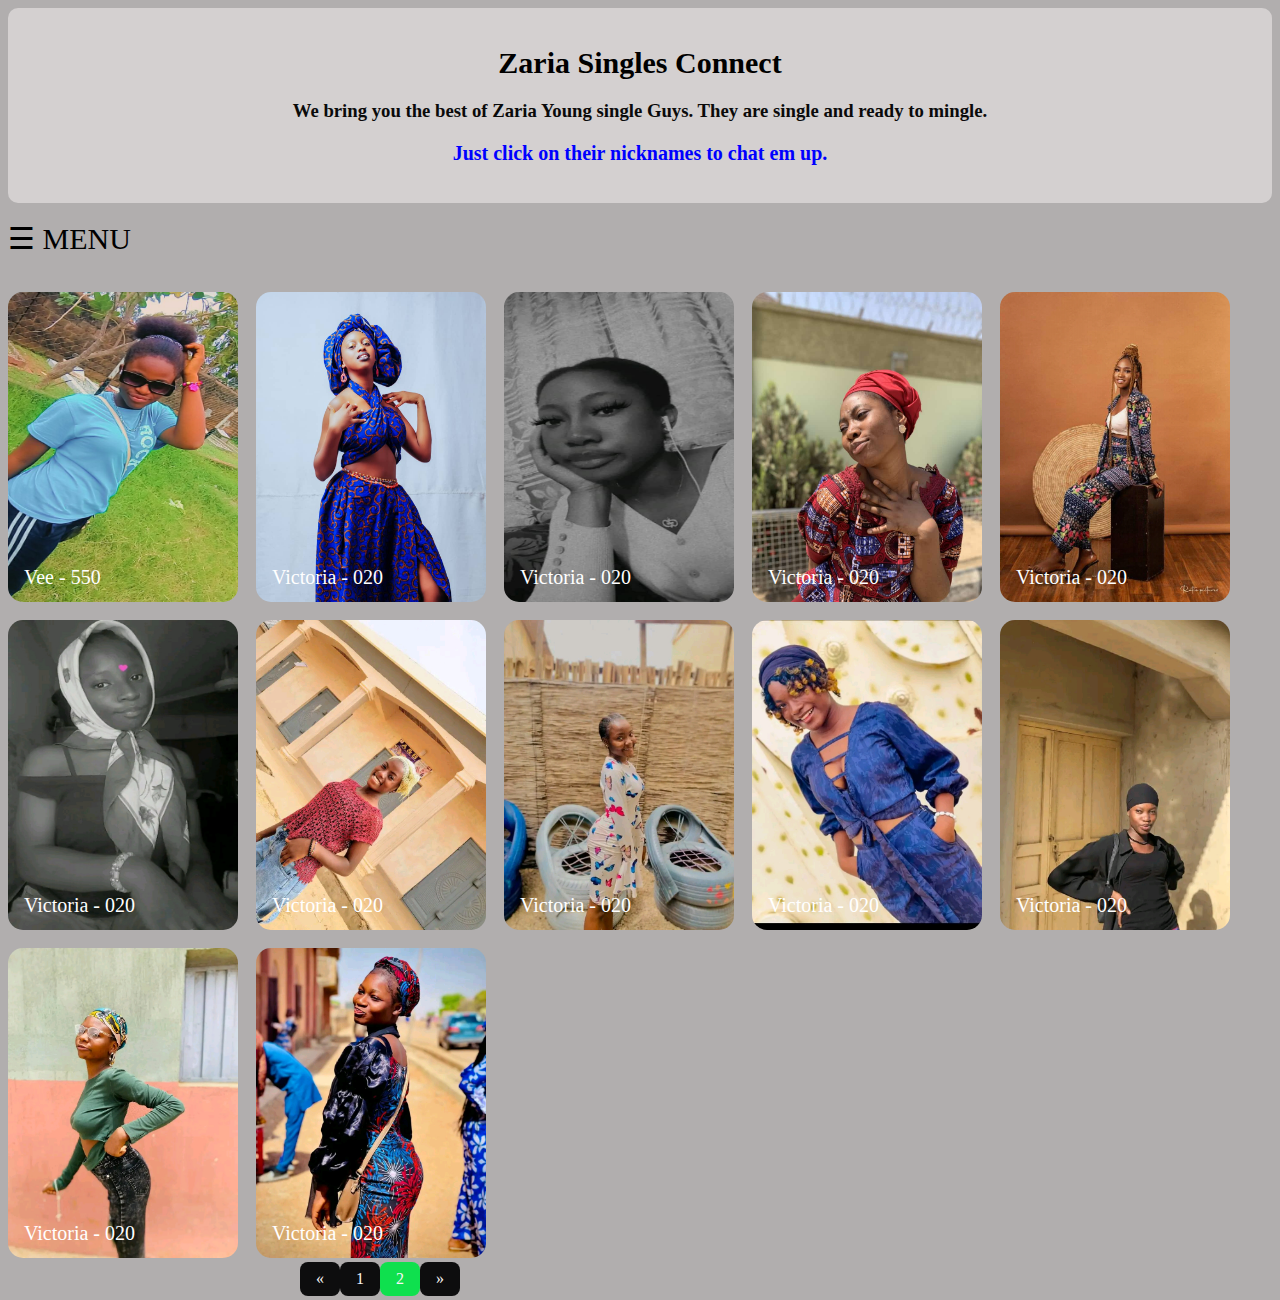
<file: girlpage1.html>
<!DOCTYPE html>
<html>
    <meta charset="UTF-8">
    <meta name="viewport" content="width=device-width" initial-scale="1.0">
    <head>
        <link rel="stylesheet" href="ZariaSingles.css">
        <title>Guy1</title>
    </head>
    <body>
        <body style="background-color: rgb(177, 174, 174); border-radius: 20px;">
            <div style="background-color: rgb(212, 208, 208); border-radius: 10px;"><br>
              
                <h1 class="had" >Zaria Singles Connect</h1>
                <h3 class="hear">We bring you the best of Zaria Young single Guys. They are single and ready to mingle.</h3>
                <h3 class="hear2" >Just click on their nicknames to chat em up.</h3>
    
                <br>
             
               
            </div><br>
            
        
        <div id="mySidenav" class="sidenav">
            <a href="javascript:void(0)" class="closebtn" onclick="closeNav()">&times;</a>
            <a  href="ZariaSinglesHome.html"><span style="font-size: 20px;">Home</span> </a>
    
           
            <a  href="ZariaSinglesGirls.html"><span style="font-size: 20px;">Single Girls</span> </a>
    
            <a href="ZariaSinglesGuys.html"><span style="font-size: 20px;">Single Guys</span> </a>
            
            <a href="contact us.html"><span style="font-size: 20px;">Contact Us</span></a>
          </div>
          <span style="font-size:30px;cursor:pointer" onclick="openNav()">&#9776; MENU <strong title="UBOGU _G_E PHOTOGRRAPHY" ></strong>  </strong></span><br><br<br><br><br>
    
          <script>
            function openNav() {
              document.getElementById("mySidenav").style.width = "250px";
            }
            
            function closeNav() {
              document.getElementById("mySidenav").style.width = "0";
            }
            </script>
    
    <div class="responsive">
        <div class="gallery">
            <img src="image (9).jpg"  >
            <p1 class="bottom-left">
                <a href="" class="vic">Vee - 550</a>  
    
                <p1/>
        </div>
      </div>
    
      <div class="responsive">
        <div class="gallery">
            <img src="girl1 (9).jpg">
            <p1 class="bottom-left">
                <a href="" class="vic">Victoria - 020</a>  
        </div>
       
      </div>
    
    
      <div class="responsive">
        <div class="gallery">
            <img src="girl1 (7).jpg"  >
            <p1 class="bottom-left">
                <a href="" class="vic">Victoria - 020</a> 
          
        </div>
      </div>
    
      <div class="responsive">
        <div class="gallery">
            <img src="girl1 (8).jpg"  >
            <p1 class="bottom-left">
                <a href="" class="vic">Victoria - 020</a> 
          
        </div>
      </div>
    
      <div class="responsive">
        <div class="gallery">
            <img src="girl1 (6).jpg"  >
            <p1 class="bottom-left">
                <a href="" class="vic">Victoria - 020</a> 
          
        </div>
      </div>
    
      <div class="responsive">
        <div class="gallery">
            <img src="girl1 (5).jpg"  >
            <p1 class="bottom-left">
                <a href="" class="vic">Victoria - 020</a> 
          
        </div>
      </div>
    
      <div class="responsive">
        <div class="gallery">
            <img src="girl1 (4).jpg"  >
            <p1 class="bottom-left">
                <a href="" class="vic">Victoria - 020</a> 
          
        </div>
      </div>
    
      <div class="responsive">
        <div class="gallery">
            <img src="girl1 (3).jpg"  >
            <p1 class="bottom-left">
                <a href="" class="vic">Victoria - 020</a> 
          
        </div>
      </div>
    
      <div class="responsive">
        <div class="gallery">
            <img src="girl1 (23).jpg"  >
            <p1 class="bottom-left">
                <a href="" class="vic">Victoria - 020</a> 
          
        </div>
      </div>
    
      <div class="responsive">
        <div class="gallery">
            <img src="girl1 (22).jpg"  >
            <p1 class="bottom-left">
                <a href="" class="vic">Victoria - 020</a> 
          
        </div>
      </div>
    
      <div class="responsive">
        <div class="gallery">
            <img src="girl1 (21).jpg"  >
            <p1 class="bottom-left">
                <a href="" class="vic">Victoria - 020</a> 
          
        </div>
      </div>
    
      <div class="responsive">
        <div class="gallery">
            <img src="girl1 (20).jpg"  >
            <p1 class="bottom-left">
                <a href="" class="vic">Victoria - 020</a> 
          
        </div>

      <div class="center">
       <div class="pagination">
        <a href="#">&laquo;</a>
        <a  href="ZariaSinglesGirls.html">1</a>
        <a class="active" href="guypage1.html">2</a>
        
        <a href="#">&raquo;</a>
      </div>

    </body>
</html>
</file>
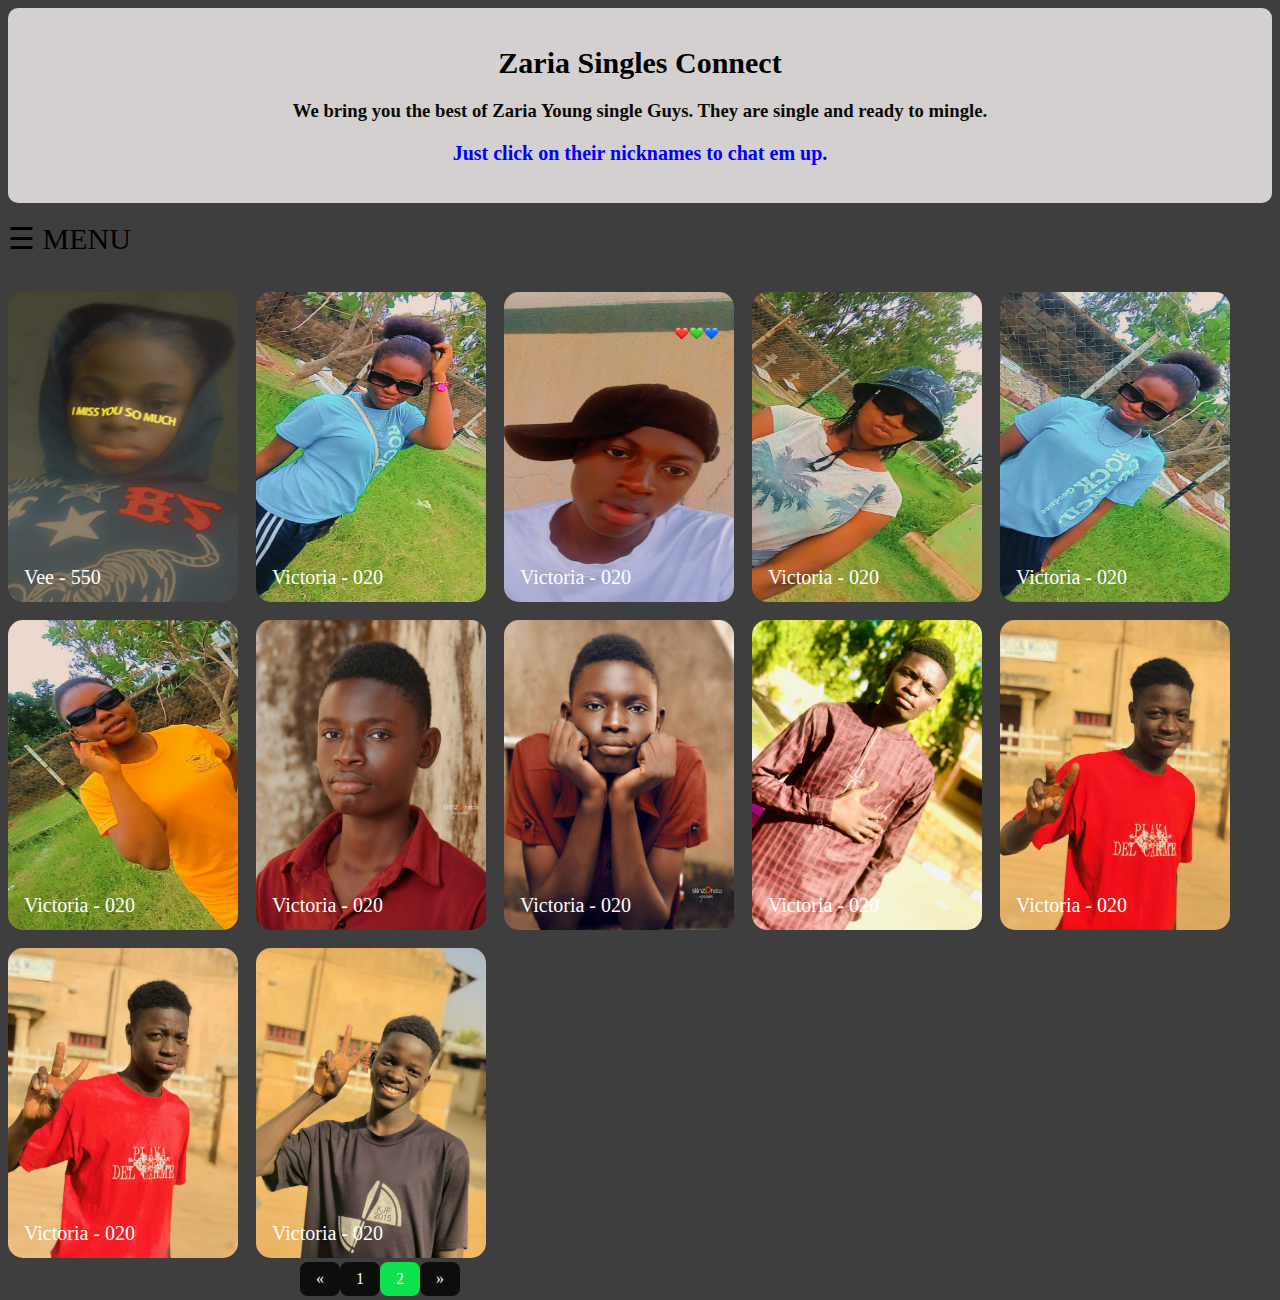
<file: guypage1.html>
<!DOCTYPE html>
<html>
    <meta charset="UTF-8">
    <meta name="viewport" content="width=device-width" initial-scale="1.0">
    <head>
        <link rel="stylesheet" href="ZariaSingles.css">
        <title>Guy1</title>
    </head>
    <body>
        <body style="background-color: rgb(63, 62, 62); border-radius: 20px;">
            <div style="background-color: rgb(212, 208, 208); border-radius: 10px;"><br>
              
                <h1 class="had" >Zaria Singles Connect</h1>
                <h3 class="hear">We bring you the best of Zaria Young single Guys. They are single and ready to mingle.</h3>
                <h3 class="hear2" >Just click on their nicknames to chat em up.</h3>
    
                <br>
             
               
            </div><br>
            
        
        <div id="mySidenav" class="sidenav">
            <a href="javascript:void(0)" class="closebtn" onclick="closeNav()">&times;</a>
            <a  href="ZariaSinglesHome.html"><span style="font-size: 20px;">Home</span> </a>
    
           
            <a  href="ZariaSinglesGirls.html"><span style="font-size: 20px;">Single Girls</span> </a>
    
            <a href="ZariaSinglesGuys.html"><span style="font-size: 20px;">Single Guys</span> </a>
            
            <a href="contact us.html"><span style="font-size: 20px;">Contact Us</span></a>
          </div>
          <span style="font-size:30px;cursor:pointer" onclick="openNav()">&#9776; MENU <strong title="UBOGU _G_E PHOTOGRRAPHY" ></strong>  </strong></span><br><br<br><br><br>
    
          <script>
            function openNav() {
              document.getElementById("mySidenav").style.width = "250px";
            }
            
            function closeNav() {
              document.getElementById("mySidenav").style.width = "0";
            }
            </script>
    
    <div class="responsive">
        <div class="gallery">
            <img src="image (7).jpg"  >
            <p1 class="bottom-left">
                <a href="" class="vic">Vee - 550</a>  
    
                <p1/>
        </div>
      </div>
    
      <div class="responsive">
        <div class="gallery">
            <img src="image (9).jpg">
            <p1 class="bottom-left">
                <a href="" class="vic">Victoria - 020</a>  
        </div>
       
      </div>
    
    
      <div class="responsive">
        <div class="gallery">
            <img src="image (10).jpg"  >
            <p1 class="bottom-left">
                <a href="" class="vic">Victoria - 020</a> 
          
        </div>
      </div>
    
      <div class="responsive">
        <div class="gallery">
            <img src="image (8).jpg"  >
            <p1 class="bottom-left">
                <a href="" class="vic">Victoria - 020</a> 
          
        </div>
      </div>
    
      <div class="responsive">
        <div class="gallery">
            <img src="image (12).jpg"  >
            <p1 class="bottom-left">
                <a href="" class="vic">Victoria - 020</a> 
          
        </div>
      </div>
    
      <div class="responsive">
        <div class="gallery">
            <img src="image (13).jpg"  >
            <p1 class="bottom-left">
                <a href="" class="vic">Victoria - 020</a> 
          
        </div>
      </div>
    
      <div class="responsive">
        <div class="gallery">
            <img src="image (14).jpg"  >
            <p1 class="bottom-left">
                <a href="" class="vic">Victoria - 020</a> 
          
        </div>
      </div>
    
      <div class="responsive">
        <div class="gallery">
            <img src="image (15).jpg"  >
            <p1 class="bottom-left">
                <a href="" class="vic">Victoria - 020</a> 
          
        </div>
      </div>
    
      <div class="responsive">
        <div class="gallery">
            <img src="image (16).jpg"  >
            <p1 class="bottom-left">
                <a href="" class="vic">Victoria - 020</a> 
          
        </div>
      </div>
    
      <div class="responsive">
        <div class="gallery">
            <img src="image (17).jpg"  >
            <p1 class="bottom-left">
                <a href="" class="vic">Victoria - 020</a> 
          
        </div>
      </div>
    
      <div class="responsive">
        <div class="gallery">
            <img src="image (18).jpg"  >
            <p1 class="bottom-left">
                <a href="" class="vic">Victoria - 020</a> 
          
        </div>
      </div>
    
      <div class="responsive">
        <div class="gallery">
            <img src="image (19).jpg"  >
            <p1 class="bottom-left">
                <a href="" class="vic">Victoria - 020</a> 
          
        </div>

      <div class="center">
       <div class="pagination">
        <a href="#">&laquo;</a>
        <a  href="ZariaSinglesGuys.html">1</a>
        <a class="active" href="guypage1.html">2</a>
        
        <a href="#">&raquo;</a>
      </div>

    </body>
</html>
</file>
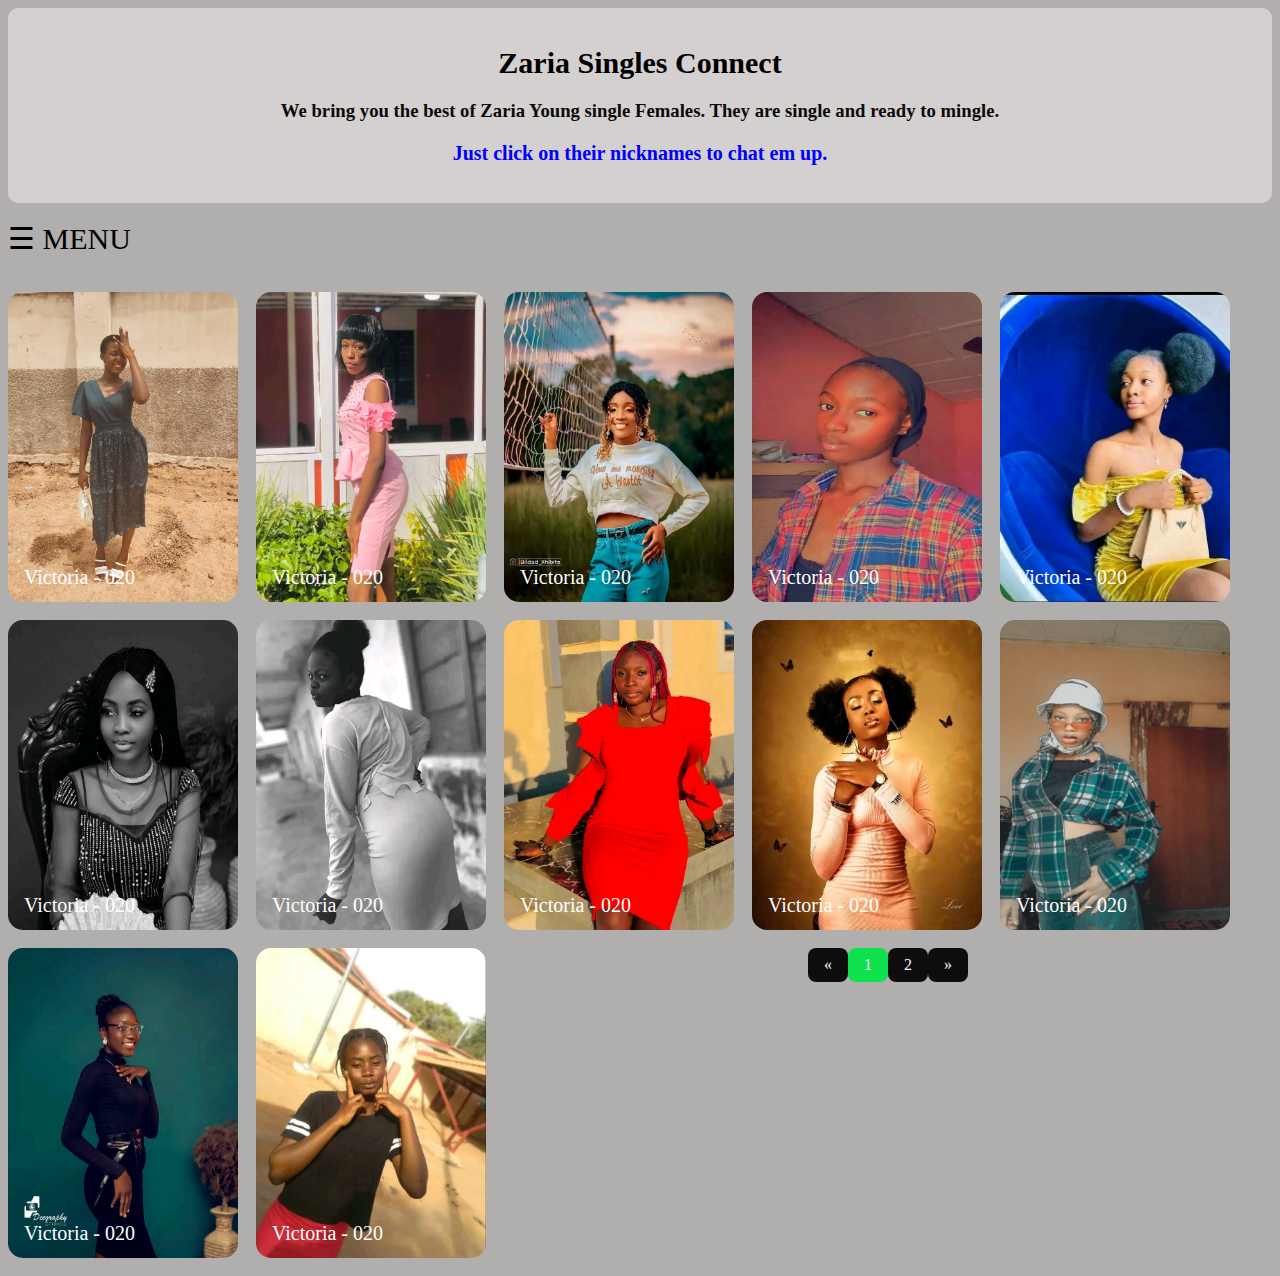
<file: ZariaSinglesGirls.html>
<!DOCTYPE html>
<html>
    <meta charset="UTF-8">
    <meta name="viewport" content="width=device-width" initial-scale="1.0">
    <head>
        <link rel="stylesheet" href="ZariaSingles.css">
        <title>Zaria Singles Home</title>
    </head>
    <body style="background-color: rgb(177, 174, 174); border-radius: 20px;">
        <div style="background-color: rgb(212, 208, 208); border-radius: 10px;"><br>
          
            <h1 class="had" >Zaria Singles Connect</h1>
            <h3 class="hear">We bring you the best of Zaria Young single Females. They are single and ready to mingle.</h3>
            <h3 class="hear2" >Just click on their nicknames to chat em up.</h3>

            <br>
         
           
        </div><br>
        
    
    <div id="mySidenav" class="sidenav">
        <a href="javascript:void(0)" class="closebtn" onclick="closeNav()">&times;</a>
        <a  href="ZariaSinglesHome.html"><span style="font-size: 20px;">Home</span> </a>

       
        <a  href="ZariaSinglesGirls.html"><span style="font-size: 20px;">Single Girls</span> </a>

        <a href="ZariaSinglesGuys.html"><span style="font-size: 20px;">Single Guys</span> </a>
        
        <a href="contact us.html"><span style="font-size: 20px;">Contact Us</span></a>
      </div>
      <span style="font-size:30px;cursor:pointer" onclick="openNav()">&#9776; MENU <strong title="UBOGU _G_E PHOTOGRRAPHY" ></strong>  </strong></span><br><br<br><br><br>

      <script>
        function openNav() {
          document.getElementById("mySidenav").style.width = "250px";
        }
        
        function closeNav() {
          document.getElementById("mySidenav").style.width = "0";
        }
        </script>


  <div class="responsive">
    <div class="gallery">
        <img src="girl1 (1).jpg"  ><p1 class="bottom-left">
            <a href="" class="vic">Victoria - 020</a> 
      
    </div>
  </div>

  <div class="responsive">
    <div class="gallery">
        <img src="girl1 (19).jpg"  >
        <p1 class="bottom-left">
            <a href="" class="vic">Victoria - 020</a> 
      
    </div>
  </div>

  <div class="responsive">
    <div class="gallery">
        <img src="girl1 (18).jpg"  >
        <p1 class="bottom-left">
            <a href="" class="vic">Victoria - 020</a> 
      
    </div>
  </div>

  <div class="responsive">
    <div class="gallery">
        <img src="girl1 (16).jpg"  >
        <p1 class="bottom-left">
            <a href="" class="vic">Victoria - 020</a> 
      
    </div>
  </div>

  <div class="responsive">
    <div class="gallery">
        <img src="girl1 (17).jpg"  >
        <p1 class="bottom-left">
            <a href="" class="vic">Victoria - 020</a> 
      
    </div>
  </div>

  <div class="responsive">
    <div class="gallery">
        <img src="girl1 (15).jpg"  >
        <p1 class="bottom-left">
            <a href="" class="vic">Victoria - 020</a> 
      
    </div>
  </div>

  <div class="responsive">
    <div class="gallery">
        <img src="girl1 (14).jpg"  >
        <p1 class="bottom-left">
            <a href="" class="vic">Victoria - 020</a> 

    </div>
  </div>

  <div class="responsive">
    <div class="gallery">
        <img src="girl1 (13).jpg"  >
        <p1 class="bottom-left">
            <a href="" class="vic">Victoria - 020</a> 
      </a>
    </div>
  </div>

  <div class="responsive">
    <div class="gallery">
        <img src="girl1 (12).jpg"  >
        <p1 class="bottom-left">
            <a href="" class="vic">Victoria - 020</a> 
     
    </div>
  </div>

  <div class="responsive">
    <div class="gallery">
        <img src="girl1 (2).jpg"  >
        <p1 class="bottom-left">
            <a href="" class="vic">Victoria - 020</a> 
     
    </div>
  </div>

  <div class="responsive">
    <div class="gallery">
        <img src="girl1 (11).jpg"  >
        <p1 class="bottom-left">
            <a href="" class="vic">Victoria - 020</a> 
     
    </div>
  </div>

  <div class="responsive">
    <div class="gallery">
        <img src="girl1 (10).jpg"  >
        <p1 class="bottom-left">
            <a href="" class="vic">Victoria - 020</a> 
     
    </div>
  </div>

  <div class="center">
    <div class="pagination">
        <a href="#">&laquo;</a>
        <a class="active" href="ZariaSinglesGuys.html">1</a>
        <a  href="girlpage1.html">2</a>
        
        <a href="#">&raquo;</a>
      </div>

 


    </body>
</html>
</file>
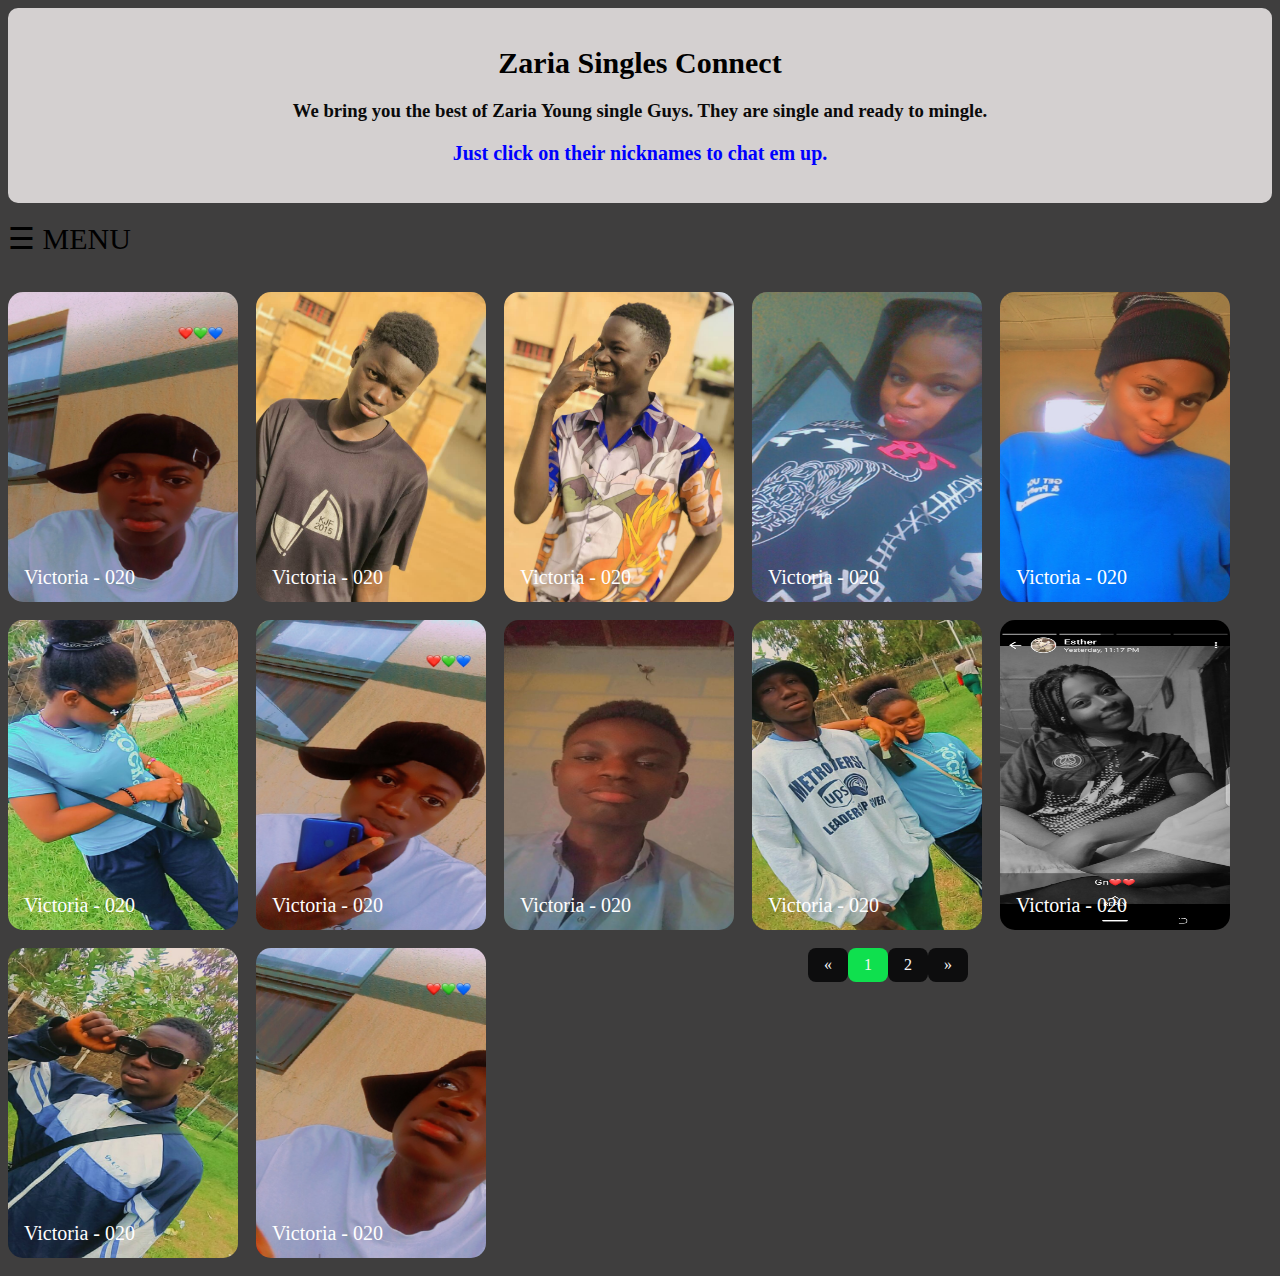
<file: ZariaSinglesGuys.html>
<!DOCTYPE html>
<html>
    <meta charset="UTF-8">
    <meta name="viewport" content="width=device-width" initial-scale="1.0">
    <head>
        <link rel="stylesheet" href="ZariaSingles.css">
        <title>Looking for a Guy</title>
    </head>
    <body style="background-color: rgb(63, 62, 62); border-radius: 20px;">
        <div style="background-color: rgb(212, 208, 208); border-radius: 10px;"><br>
          
            <h1 class="had" >Zaria Singles Connect</h1>
            <h3 class="hear">We bring you the best of Zaria Young single Guys. They are single and ready to mingle.</h3>
            <h3 class="hear2" >Just click on their nicknames to chat em up.</h3>

            <br>
         
           
        </div><br>
        
    
    <div id="mySidenav" class="sidenav">
        <a href="javascript:void(0)" class="closebtn" onclick="closeNav()">&times;</a>
        <a  href="ZariaSinglesHome.html"><span style="font-size: 20px;">Home</span> </a>

       
        <a  href="ZariaSinglesGirls.html"><span style="font-size: 20px;">Single Girls</span> </a>

        <a href="ZariaSinglesGuys.html"><span style="font-size: 20px;">Single Guys</span> </a>
        
        <a href="contact us.html"><span style="font-size: 20px;">Contact Us</span></a>
      </div>
      <span style="font-size:30px;cursor:pointer" onclick="openNav()">&#9776; MENU <strong title="UBOGU _G_E PHOTOGRRAPHY" ></strong>  </strong></span><br><br<br><br><br>

      <script>
        function openNav() {
          document.getElementById("mySidenav").style.width = "250px";
        }
        
        function closeNav() {
          document.getElementById("mySidenav").style.width = "0";
        }
        </script>


  <div class="responsive">
    <div class="gallery">
        <img src="image (2).jpg"  ><p1 class="bottom-left">
            <a href="" class="vic">Victoria - 020</a> 
      
    </div>
  </div>

  <div class="responsive">
    <div class="gallery">
        <img src="image (20).jpg"  >
        <p1 class="bottom-left">
            <a href="" class="vic">Victoria - 020</a> 
      
    </div>
  </div>

  <div class="responsive">
    <div class="gallery">
        <img src="image (21).jpg"  >
        <p1 class="bottom-left">
            <a href="" class="vic">Victoria - 020</a> 
      
    </div>
  </div>

  <div class="responsive">
    <div class="gallery">
        <img src="image (23).jpg"  >
        <p1 class="bottom-left">
            <a href="" class="vic">Victoria - 020</a> 
      
    </div>
  </div>

  <div class="responsive">
    <div class="gallery">
        <img src="image (22).jpg"  >
        <p1 class="bottom-left">
            <a href="" class="vic">Victoria - 020</a> 
      
    </div>
  </div>

  <div class="responsive">
    <div class="gallery">
        <img src="image (24).jpg"  >
        <p1 class="bottom-left">
            <a href="" class="vic">Victoria - 020</a> 
      
    </div>
  </div>

  <div class="responsive">
    <div class="gallery">
        <img src="image (25).jpg"  >
        <p1 class="bottom-left">
            <a href="" class="vic">Victoria - 020</a> 

    </div>
  </div>

  <div class="responsive">
    <div class="gallery">
        <img src="image (26).jpg"  >
        <p1 class="bottom-left">
            <a href="" class="vic">Victoria - 020</a> 
      </a>
    </div>
  </div>

  <div class="responsive">
    <div class="gallery">
        <img src="image (27).jpg"  >
        <p1 class="bottom-left">
            <a href="" class="vic">Victoria - 020</a> 
     
    </div>
  </div>

  <div class="responsive">
    <div class="gallery">
        <img src="image (28).png"  >
        <p1 class="bottom-left">
            <a href="" class="vic">Victoria - 020</a> 
     
    </div>
  </div>

  <div class="responsive">
    <div class="gallery">
        <img src="image (3).jpg"  >
        <p1 class="bottom-left">
            <a href="" class="vic">Victoria - 020</a> 
     
    </div>
  </div>

  <div class="responsive">
    <div class="gallery">
        <img src="image (4).jpg"  >
        <p1 class="bottom-left">
            <a href="" class="vic">Victoria - 020</a> 
     
    </div>
  </div>

  <div class="center">
    <div class="pagination">
        <a href="#">&laquo;</a>
        <a class="active" href="ZariaSinglesGuys.html">1</a>
        <a  href="guypage1.html">2</a>
        
        <a href="#">&raquo;</a>
      </div>

 


    </body>
</html>
</file>
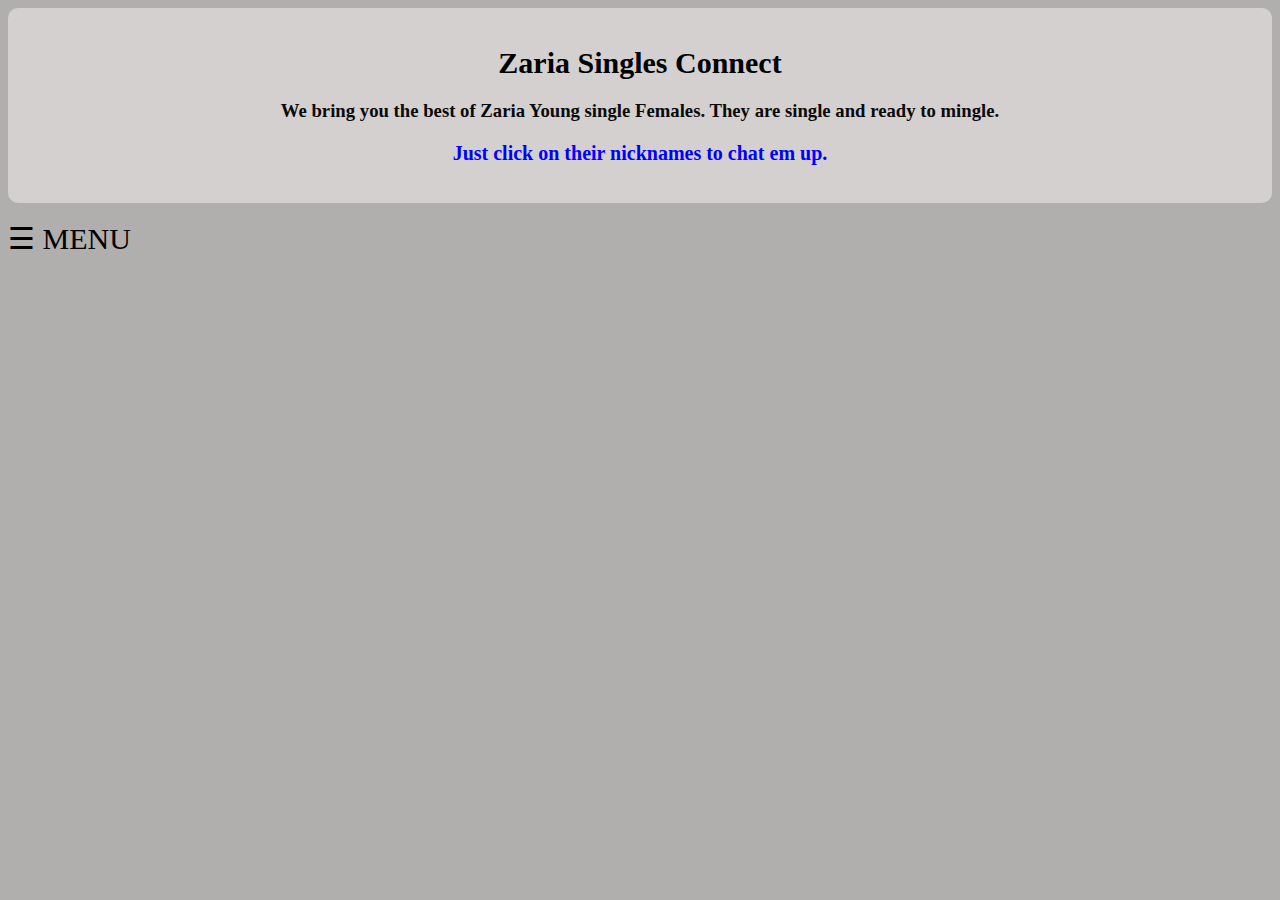
<file: ZariaSinglesHome.html>
<!DOCTYPE html>
<html>
    <meta charset="UTF-8">
    <meta name="viewport" content="width=device-width" initial-scale="1.0">
    <head>
        <link rel="stylesheet" href="ZariaSingles.css">
        <title>Zaria Singles Home</title>
    </head>
    <body style="background-color: rgb(177, 174, 174); ">
        <div style="background-color: rgb(212, 208, 208); border-radius: 10px;"><br>
          
            <h1 class="had" >Zaria Singles Connect</h1> 
            <h3 class="hear">We bring you the best of Zaria Young single Females. They are single and ready to mingle.</h3>
            <h3 class="hear2" >Just click on their nicknames to chat em up.</h3>
            <br>
         
           
        </div><br>
        
    
    <div id="mySidenav" class="sidenav">
        <a href="javascript:void(0)" class="closebtn" onclick="closeNav()">&times;</a>
        <a  href="ZariaSinglesHome.html"><span style="font-size: 20px;">Home</span> </a>

       
        <a  href="ZariaSinglesGirls.html"><span style="font-size: 20px;">Single Girls</span> </a>

        <a href="ZariaSinglesGuys.html"><span style="font-size: 20px;">Single Guys</span> </a>
        
        <a href="contact us.html"><span style="font-size: 20px;">Contact Us</span></a>
      </div>
      <span style="font-size:30px;cursor:pointer" onclick="openNav()">&#9776; MENU <strong title="UBOGU _G_E PHOTOGRRAPHY" ></strong>  </strong></span><br><br<br><br><br>

      <script>
        function openNav() {
          document.getElementById("mySidenav").style.width = "250px";
        }
        
        function closeNav() {
          document.getElementById("mySidenav").style.width = "0";
        }
        </script>
</file>
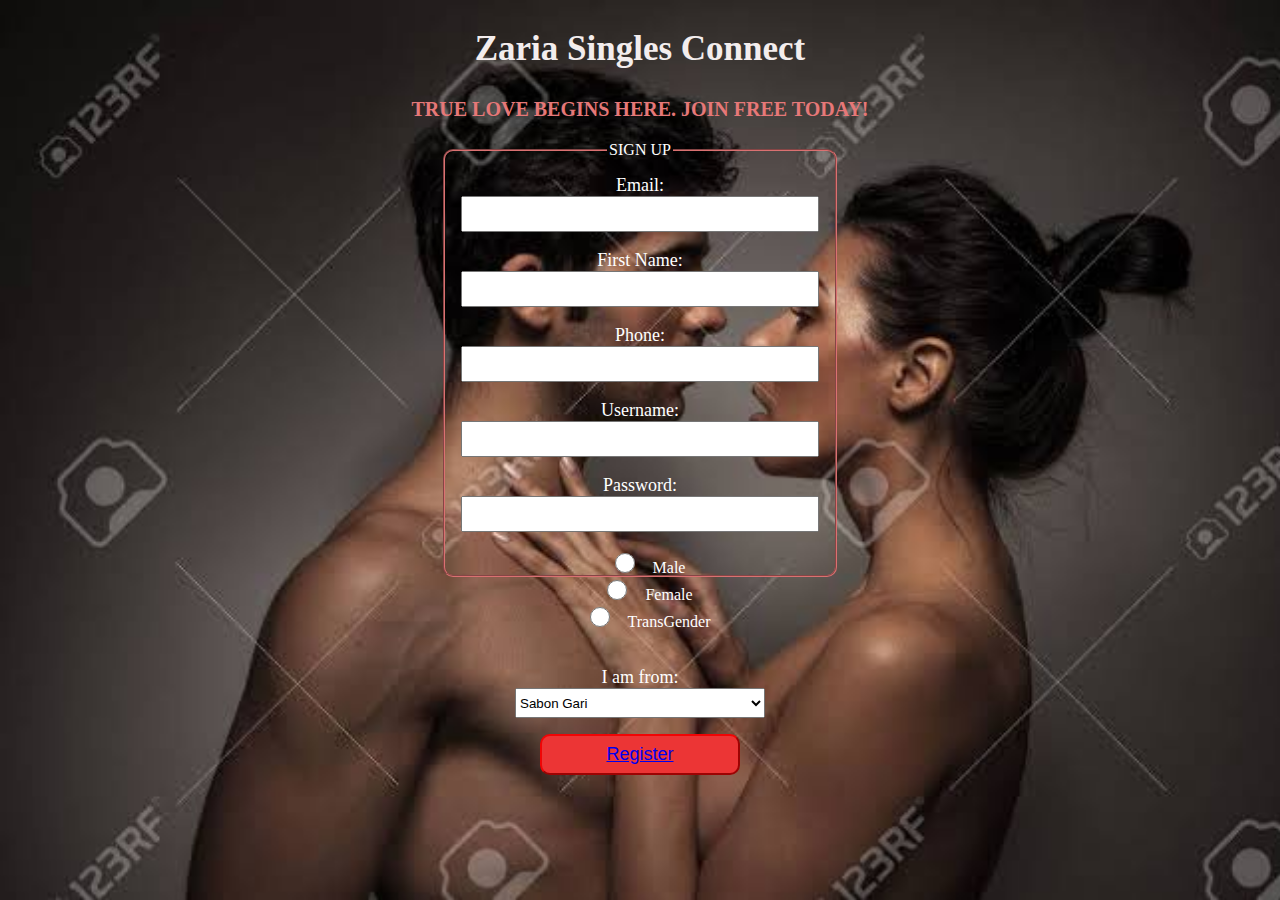
<file: ZariaSinglesSignUp.html>
<!DOCTYPE html>
<html>
    <meta charset="UTF-8">
    <meta name="viewport" content="width=device-width" initial-scale="1.0">
    <head>
        <link rel="stylesheet" href="ZariaSingles.css">
        <title>ZariaSinglesSignUp </title>
    </head>
    <body style="background-image: url('image.jpeg'); background-size: cover; background-repeat: no-repeat; background-attachment: fixed;">
        <form>
            <h2 class="head1">Zaria Singles Connect</h2>
        <p class="p1"><strong>TRUE LOVE BEGINS HERE. JOIN FREE TODAY!</strong> </p>
            <fieldset class="fieldset">
                <legend style="color: white;">SIGN UP</legend>
                <label style="color: white; font-size: 18px;">Email:</label><br>
                <input style="width: 350px; height: 30px;" type="text" name="Email"><br><br>
                <label style="color: white; font-size: 18px;">First Name:</label><br>
               
                
           
            <input style="width: 350px; height: 30px;" type="text" name="firstname"><br><br>
            <label style="color: white; font-size: 18px;">Phone:</label><br>
            <input style="width: 350px; height: 30px;" type="tel" name="Phone"><br><br>

            <label style="color: white; font-size: 18px;">Username:</label><br>
            <input style="width: 350px; height: 30px;" type="text" name="Username"><br><br>

            <label style="color: white; font-size: 18px;">Password:</label><br>
            <input style="width: 350px; height: 30px;" type="password" name="lastname"><br><br>
            
            
           
                <input style="width: 50px; height: 20px;" type="radio" name="gender" value="Male"><span style="color: white;">Male</span><br>
                <input style="width: 50px; height: 20px;" type="radio" name="gender" value="female" ><span style="color: white;">Female</span><br>
                <input style="width: 50px; height: 20px; " type="radio" name="gender" value="female" ><span style="color: white;">TransGender</span><br><br><br>
          

            <label style="color: white; font-size: 18px;">I am from:</label><br>
            <select style="width: 250px; height: 30px;" name="I am from">
                <option value="Sabon Gari">Sabon Gari</option>
                <option value="Wussasa">Wussasa</option>
                <option value="Samaru">Samaru</option>
                <option value="Palladan">Palladan</option>
                <option value="Bassawa">Bassawa</option>
                <option value="Grace Land">Grace Land</option>
                <option value="Jushi">Jushi</option>
                <option value="Kongo">Kongo</option>
                <option value="ABU Quaters">ABU Quaters</option>
                <option value="Zaria city">Zaria city</option>
                <option value="Dakaci">Dakaci</option>
                <option value="Silver">Silver</option>
                <option value="Zango">Zango</option>
                <option value="Aviation Quarters">Aviation Quarters</option>
                <option value="MTD">MTD</option>
                <option value="GRA">GRA</option>
            </select>
            <p><button class="submit3"><a href="ZariaSingles.html">Register</a></button></p>

           


                
            </fieldset>
        </form>
        

    </body>
</html>
</file>
<file: ZariaSingles.css>
#background {
    background-image: url('image.jpeg');
    background-repeat: no-repeat;
    background-size: cover;
    background-attachment: fixed;
}

.head1 {
    color: rgb(243, 237, 237);
    text-decoration:solid ;
    text-align: center;
    font-size: 50px;
}

.p1 {
    color: rgb(230, 120, 120);
    text-decoration:solid ;
    text-align: center;
    font-size: 25px;
}

.fieldset {
    width: 500px;
    padding: 16px;
    text-align: center;
    border-radius: 10px;
    border-color: rgb(218, 113, 113);
    float: center;
    margin: auto;
}

.input {
    width: 420px;
    height: 30px;
    border-radius: 10px;

}

.text {
   color: white;
   font-size: 20px;

}

.p {
    float: right;
    color: white;
}

.vic {
  color: white;
  text-decoration: none;
  font-size: 20px;

}

.submit {
    background-color: rgb(236, 44, 44);
    color: white;
    width: 300px;
    padding: 10px;
    font-size: 13px;
    border-radius: 10px;
    border-color: rgb(212, 40, 40);
}

.submit2 {
    background-color: rgb(22, 22, 22);
   
    width: 300px;
    padding: 10px;
    font-size: 18px;
    border-radius: 10px;
    border-color: rgb(59, 57, 57);

}

.submit3 {
    background-color: rgb(236, 53, 53);
   color: white;
    width: 200px;
    padding: 8px;
    font-size: 18px;
    border-radius: 10px;
    border-color: rgb(240, 5, 5);
 
}
.hear2 {
  color: blue;
  font-size: 20px;
  text-align: center;
}

.had {
  text-align: center;
  font-size: 30px;
  color: black;

}

.hear {
  text-align: center;
  color: rgb(10, 10, 10);
}

.sidenav {
    
    height: 100%;
    width: 0;
    position: fixed;
    z-index: 1;
    top: 0;
    left: 0;
    background-color: #111;
    overflow-x: hidden;
    transition: 0.5s;
    padding-top: 60px;
  }
  
  .sidenav a {
    padding: 8px 8px 8px 32px;
    text-decoration: none;
    font-size: 25px;
    color: #818181;
    display: block;
    transition: 0.3s;
  }
  
  .sidenav a:hover {
    color: #f1f1f1;
  }
  
  .sidenav .closebtn {
    position: absolute;
    top: 0;
    right: 25px;
    font-size: 36px;
    margin-left: 50px;
  }
  
  @media screen and (max-height: 450px) {
    .sidenav {padding-top: 15px;}
    .sidenav a {font-size: 18px;}
  }

  
  
  
  div.gallery img {
   width: 230px;
   height: 310px;
   border-radius: 15px;
  }
  
  .bottom-left {
    position: absolute;
    bottom: 30px;
    left: 16px;
    font-size: 23px
  }
  
  
  .responsive {
    padding: ;
    float: left;
    width:15.5em ;
    height: 20.5em;
    position: relative;
  }
  
  @media  screen and (max-width: 760px) {
    .responsive {
      width: 49.99999%;
      margin: 6px 0px;
    }
    div.gallery img {
      width: 280px;
      height: 310px;
      border-radius: 15px;
     }
  }
  @media screen and (max-width:280px) {
    div.gallery img {
      width: 10px;
      height: 200px;
      border-radius: 15px;
     }
     .responsive {
      width: 49.99999%;
      margin: 6px 0px;
    }
  }
  
  @media screen and (max-width: 600px) {
   
    div.gallery img {
      width: 250px;
      height: 310px;
      border-radius: 15px;
     }
     .responsive {
      width: 49.99999%;
      margin: 6px 0px;
    }
  }

 
  @media screen and (max-width: 440px) {
    .responsive {
      width: 50%;
      height: 50%;
      margin: 6px 0px;
    }
   
    div.gallery img {
      width: 170px;
      height: 230px;
      border-radius: 15px;
     }

     .had {
      font-size: 25px;
      text-align: center;
     }
    .hear {
      font-size: 12px;
      text-align: center;
    }
    .hear2 {
      color: blue;
      font-size: 12px;
      text-align: center;
    }
  }


 
  
  @media screen and (max-width:1500px) {
    .fieldset {
      width: 150px;
      height: 400px;
    }

    .head1 {
      font-size: 35px;
    }
    .p1 {
      font-size: 20px;
    }

    .input {
      width: 300px;
      height: 25px;
    }

    .submit {
       width:200px ;
    }
    .submit2{
      width: 200px;
    }

   
  }
  
  @media screen and (max-width:450px) {
    .fieldset {
      width: 100px;
      height: 380px;
    }

    .head1 {
      font-size: 30px;
    }
    .p1 {
      font-size: 15px;
    }

    .input {
      width: 250px;
      height: 20px;
    }

    .submit {
       width:150px ;
       font-size: 12px;
    }
    .submit2{
      width: 150px;
      font-size: 13px;
    }

    .text {
      font-size: 17px;
    }

  }

  @media screen and (max-width:280px) {
    .fieldset {
      width: 100px;
      height: 350px;
    }

    .head1 {
      font-size: 25px;
    }
    .p1 {
      font-size: 11px;
    }

    .input {
      width: 200px;
      height: 18px;
    }

    .submit {
       width:130px ;
       height: 40px;
       font-size: 11px;
    }
    .submit2{
      width: 130px;
      height: 40px;
      font-size: 13px;
    }

    .text {
      font-size: 13px;
    }

    
  }
  .pagination {
    display: inline-block;
  }
  
  .pagination a {
    color: rgb(248, 245, 245);
    float: left;
    padding: 8px 16px;
    text-decoration: none;
    transition: background-color .3s;
    background-color: rgb(13, 13, 14);
    border-radius: 8px;
  }
  
  .pagination a.active {
    background-color: #0fe04e;
    color: rgb(243, 235, 235)0, 77, 77);
  }
  
  .pagination a:hover:not(.active) {background-color: rgb(70, 67, 67);}

  .center {
    text-align: center;
  }
</file>
